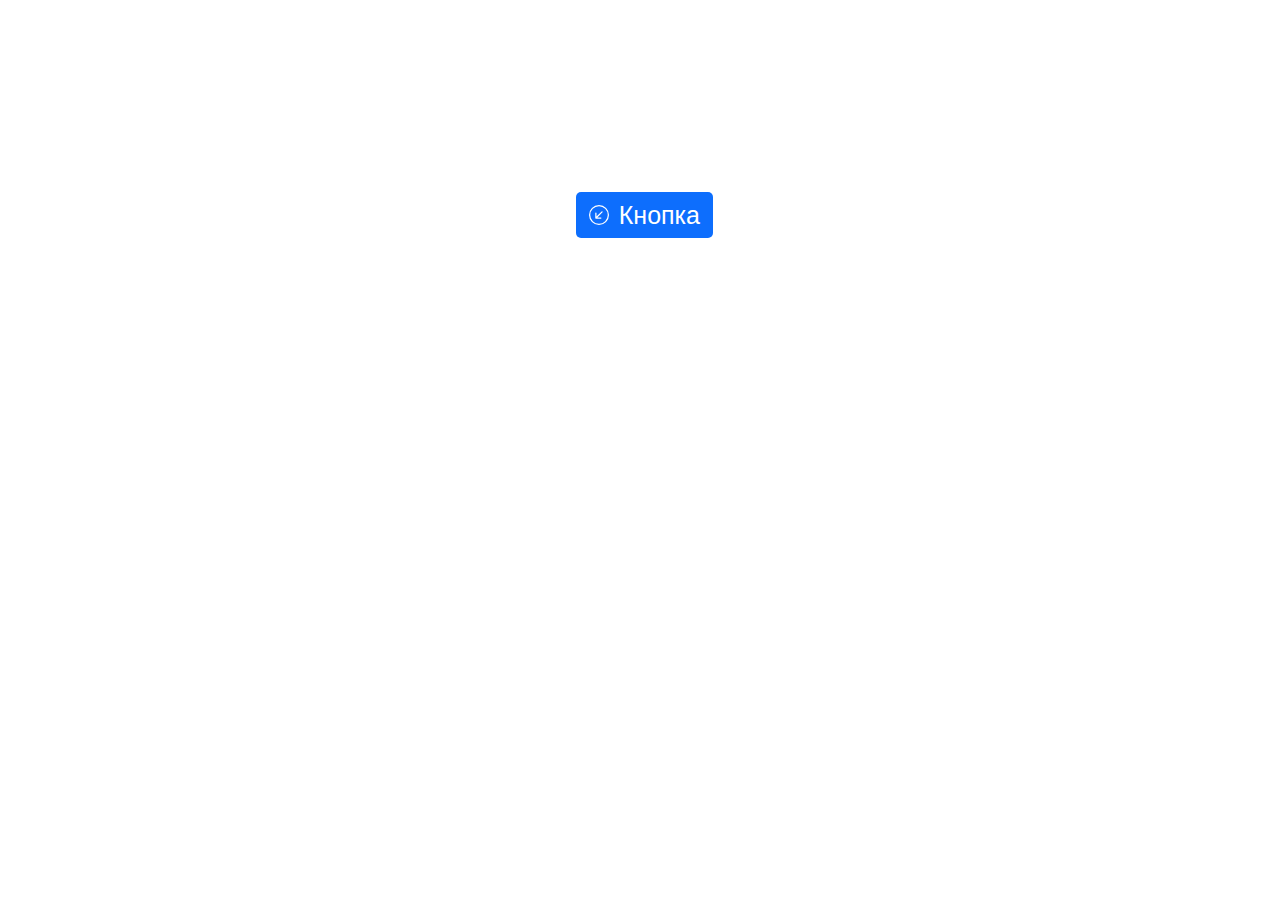
<file: task_1/index.html>
<!doctype html>
<html lang="en">
    <head>
        <meta charset="UTF-8">
        <title>Модуль 15. Задание 1. SkillFactory</title>
        <style>
            body{
               margin: 15% 45%;
            }
            .btn {
                display: flex;
                border: none;
                padding: .80rem .80rem;                
                background: #0d6efd;
                font-size: 25px;
                line-height: 20px;
                color: white;
                cursor: pointer;
                border-radius: 5px;
            }
            .btn:hover{
                background: #0b5ed7;
            }
            .btnIcon {
                margin-right: 10px;
            }  
            #icon2{
                display: none;
            }        
        </style>
    </head>
    <body>
    <button class="btn">
        <svg class="btnIcon" id="icon1" xmlns="http://www.w3.org/2000/svg" width="20" height="20" fill="currentColor" class="bi bi-arrow-down-left-circle" viewBox="0 0 16 16">
            <path fill-rule="evenodd" d="M1 8a7 7 0 1 0 14 0A7 7 0 0 0 1 8zm15 0A8 8 0 1 1 0 8a8 8 0 0 1 16 0zm-5.904-2.854a.5.5 0 1 1 .707.708L6.707 9.95h2.768a.5.5 0 1 1 0 1H5.5a.5.5 0 0 1-.5-.5V6.475a.5.5 0 1 1 1 0v2.768l4.096-4.097z"/>
        </svg>
        <svg class="btnIcon" id="icon2" xmlns="http://www.w3.org/2000/svg" width="20" height="20" fill="currentColor" class="bi bi-arrow-down-left-circle-fill" viewBox="0 0 16 16">\n' +
            '  <path d="M16 8A8 8 0 1 0 0 8a8 8 0 0 0 16 0zm-5.904-2.803a.5.5 0 1 1 .707.707L6.707 10h2.768a.5.5 0 0 1 0 1H5.5a.5.5 0 0 1-.5-.5V6.525a.5.5 0 0 1 1 0v2.768l4.096-4.096z"/>\n' +
            '</svg>
        Кнопка
    </button>
    <script src="script.js"></script>
    </body>
</html>
</file>
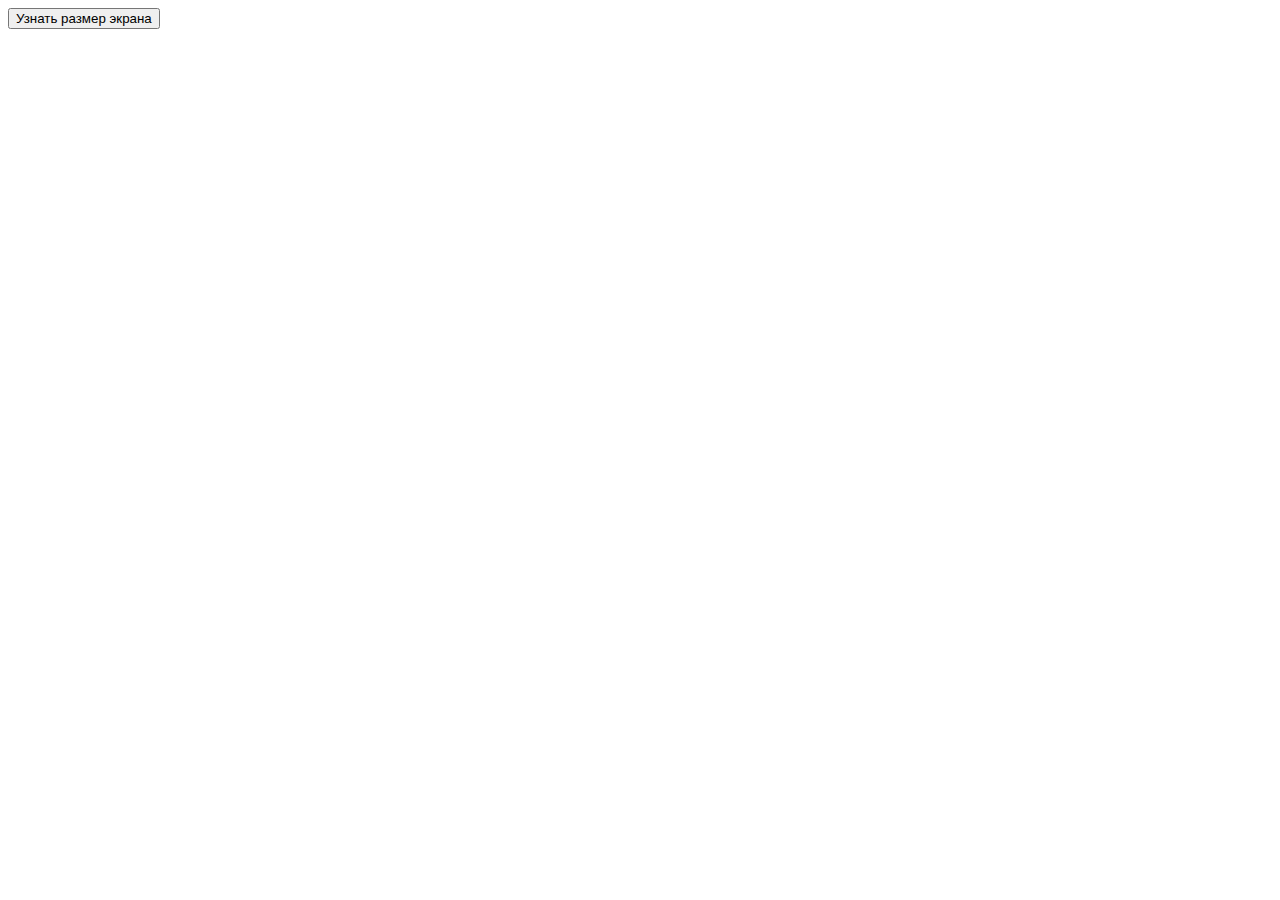
<file: task_2/index.html>
<!doctype html>
    <html lang="en">
    <head>
        <meta charset="UTF-8">
        <title>Модуль 15. Задание 2. Размер экрана. SkillFactory</title>
    </head>
    <body>
    <button class="btn">Узнать размер экрана</button>
    <script src="script.js"></script>
    </body>
</html>
</file>
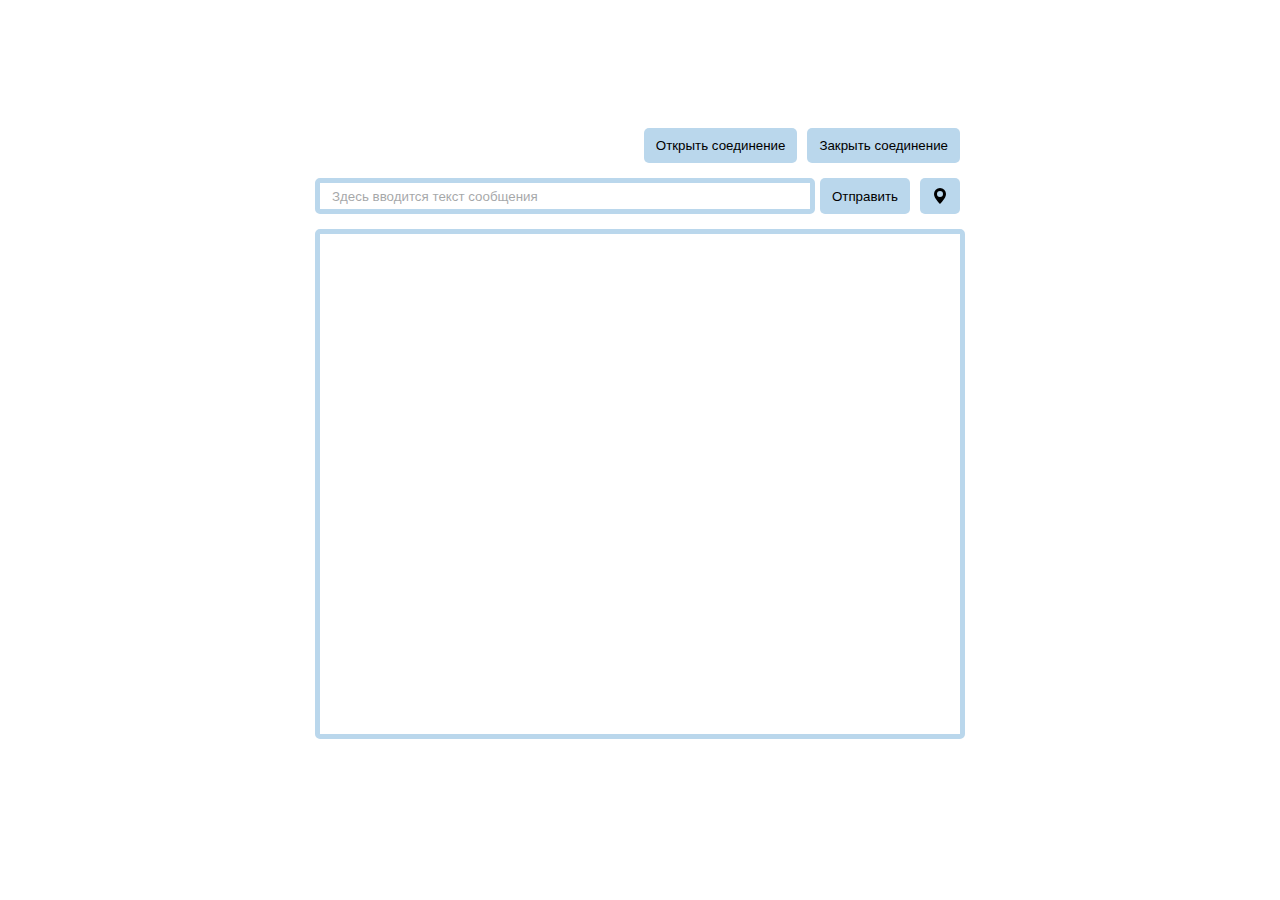
<file: task_3/index.html>
<!doctype html>
<html lang="en">
    <head>
        <meta charset="UTF-8">
        <title>Модуль 15. Задание 3. SkillFactory</title>
        <link href="style.css" rel="stylesheet">
        
    </head>
    <body>
        <div class="_container">
            <div class="send-form">
                <button class="send-form__btn btn--open">Открыть соединение</button>
                <button class="send-form__btn btn--close">Закрыть соединение</button>
            </div>
            <div class="send-form">
                <input type="text" class="input1" name="q" placeholder="Здесь вводится текст сообщения">
                <button class="send-form__btn btn--send">Отправить</button>
                <button class="send-form__btn btn--geo">
                    <svg xmlns="http://www.w3.org/2000/svg" width="16" height="16" fill="currentColor" class="bi bi-geo-alt-fill" viewBox="0 0 16 16">
                        <path d="M8 16s6-5.686 6-10A6 6 0 0 0 2 6c0 4.314 6 10 6 10zm0-7a3 3 0 1 1 0-6 3 3 0 0 1 0 6z"/>
                    </svg>
                </button>
            </div>
            <div class="output"></div>
        </div>
    <script src="script.js"></script>
    </body>
</html>
</file>
<file: task_3/style.css>
body{
    margin: 10%;
    font-family: Arial, sans-serif;
}

._container {
    max-width: 650px;
    padding: 0px 15px;
    margin: 0px auto;
    box-sizing: content-box;
}

.input1 {
    width: 466px;
    padding: 10px 12px;
    color: #5d5d5d;
    background-clip: padding-box;
    border: 5px solid #BAD7EC;
    border-radius: 5px;
    background-color: #ffffff;
}
.input1::placeholder {
    color: #212529;
    opacity: 0.4;
}
.input1:focus {
    color: #212529;
    background-color: #F2F2F2;
    border-color: #bdbdbd;
    outline: 0;
    box-shadow: 0 0 0 0.05rem rgba(158, 158, 158, 0.25);
}

.output {
    border: 5px solid #BAD7EC;
    min-height: 500px;
    margin-top: 15px;
    border-radius: 5px;
    padding: 0px 5px;
}

.output__message {
    background-color: #BAD7EC;
    max-width: 70%;
    width: fit-content;
    margin-left: auto;
    margin-top: 10px;
    margin-bottom: 10px;
    border-radius: 13px;
    border-bottom-right-radius: 0;
    padding: 8px 12px;
}

.output__message-anv {
    overflow-wrap: break-word;
    border: none;
    background-color: #f3f3f3;
    max-width: 70%;
    width: fit-content;
    margin-top: 10px;
    margin-bottom: 10px;
    border-radius: 13px;
    border-bottom-left-radius: 0;
    padding: 8px 12px;
}

.send-form__btn {
    margin: 0 5px;
    color: rgb(0, 0, 0);
    border-radius: 5px;
    background: #BAD7EC;
    border: none;
    cursor: pointer;
    box-shadow: none;
    padding: 10px 12px;
}

.send-form__btn:hover {
    box-shadow: 0px 2px 8px 2px rgba(141,150,178,.3);
    transform: scale(1.02);
}

.send-form{
    display: flex;
    justify-content: end;
    max-height: 36px;
    margin-top: 15px;
}
</file>
